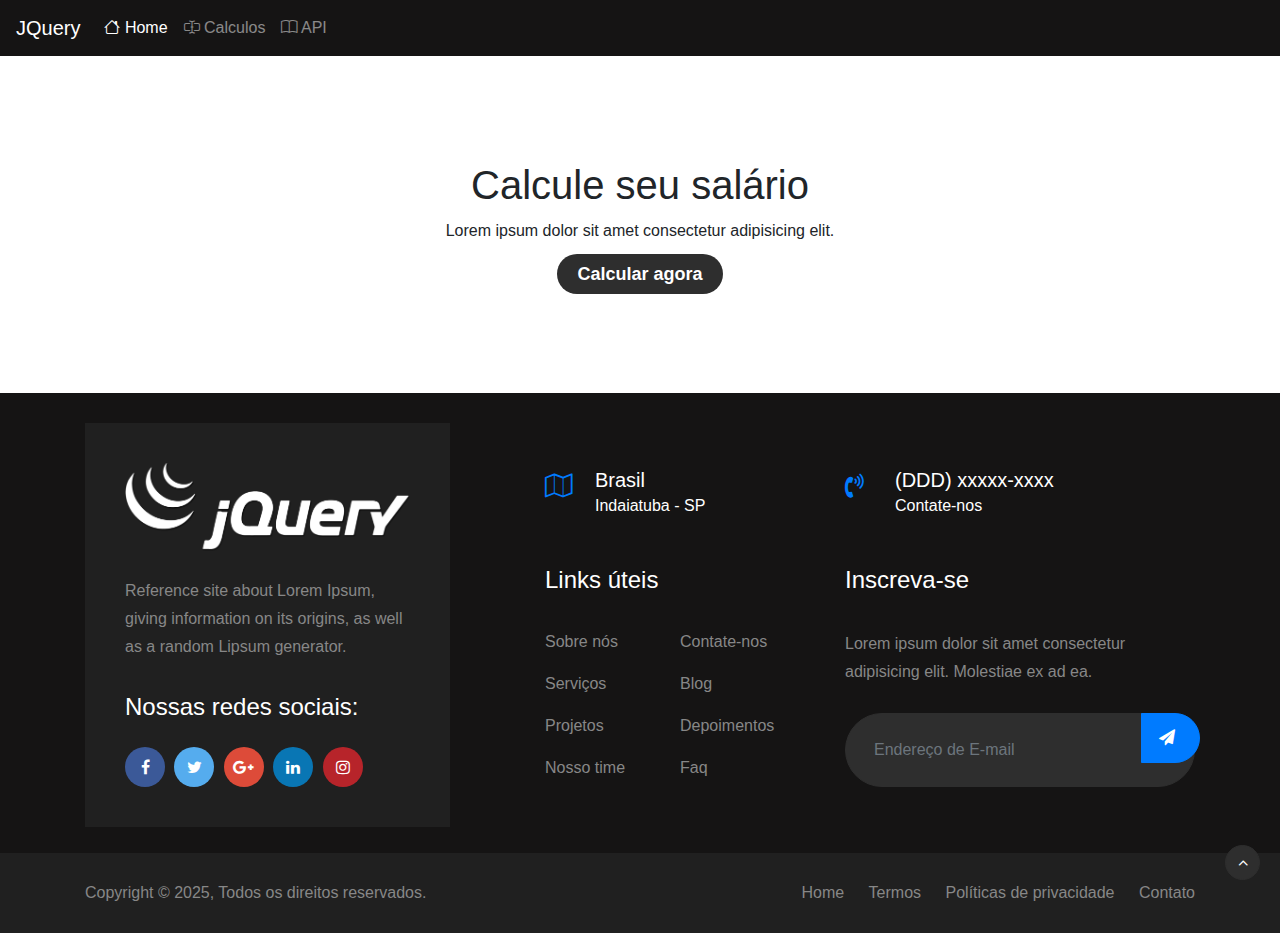
<file: index.html>
<!DOCTYPE html>
<html lang="pt-br">
  <head>
    <title>JQuery</title>
    <meta charset="UTF-8" />
    <meta name="viewport" content="width=device-width, initial-scale=1.0" />
    <link
      rel="stylesheet"
      href="https://stackpath.bootstrapcdn.com/bootstrap/4.1.3/css/bootstrap.min.css"
    />
    <link
      rel="stylesheet"
      href="https://cdn.jsdelivr.net/npm/bootstrap-icons@1.11.3/font/bootstrap-icons.min.css"
    />
    <link rel="shortcut icon" href="img/jquery.svg" type="image/png" />
    <link href="css/estilo.css" rel="stylesheet" type="text/css" />
  </head>
  <body>
    <nav class="navbar navbar-expand-lg bg-nav navbar-dark sticky-top">
      <!-- sticky-top -> fixo no topo com espaço com conteúdo abaixo)-->
      <a class="navbar-brand" href="index.html">JQuery</a>
      <button
        class="navbar-toggler"
        type="button"
        data-toggle="collapse"
        data-target="#navbarNav"
        aria-controls="navbarNav"
        aria-expanded="false"
        aria-label="Alterna navegação"
      >
        <span class="navbar-toggler-icon"></span>
      </button>
      <div class="collapse navbar-collapse" id="navbarNav">
        <ul class="navbar-nav">
          <li class="nav-item active">
            <a class="nav-link" href="index.html" title="Página inicial">
              <i class="bi bi-house"></i>
              Home
            </a>
          </li>
          <li class="nav-item">
            <a class="nav-link" href="calculos.html" title="entre em contato">
              <i class="bi bi-input-cursor-text"></i>
              Calculos
            </a>
          </li>
          <li class="nav-item">
            <a class="nav-link" href="api.html" title="entre em contato">
              <i class="bi bi-book"></i>
              API
            </a>
          </li>
        </ul>
      </div>
    </nav>
    <!--Seção 1-->
    <section class="section-1">
      <h1>Calcule seu salário</h1>
      <p>Lorem ipsum dolor sit amet consectetur adipisicing elit.</p>
      <li><a href="calculos.html">Calcular agora</a></li>
    </section>

    <!-- Footer 
        peguei esse https://bootsnipp.com/snippets/rlXdE
        tem mais em https://bootsnipp.com/tags/footer/4
        -->
    <link
      rel="stylesheet"
      href="https://cdnjs.cloudflare.com/ajax/libs/font-awesome/4.7.0/css/font-awesome.css"
    />
    <footer id="dk-footer" class="dk-footer">
      <div class="container">
        <div class="row">
          <div class="col-md-12 col-lg-4">
            <div class="dk-footer-box-info">
              <a href="index.html" class="footer-logo">
                <img src="img/jquery.png" alt="footer_logo" class="img-fluid" />
              </a>
              <p class="footer-info-text">
                Reference site about Lorem Ipsum, giving information on its
                origins, as well as a random Lipsum generator.
              </p>
              <div class="footer-social-link">
                <h3>Nossas redes sociais:</h3>
                <ul>
                  <li>
                    <a href="#">
                      <i class="fa fa-facebook"></i>
                    </a>
                  </li>
                  <li>
                    <a href="#">
                      <i class="fa fa-twitter"></i>
                    </a>
                  </li>
                  <li>
                    <a href="#">
                      <i class="fa fa-google-plus"></i>
                    </a>
                  </li>
                  <li>
                    <a href="#">
                      <i class="fa fa-linkedin"></i>
                    </a>
                  </li>
                  <li>
                    <a href="#">
                      <i class="fa fa-instagram"></i>
                    </a>
                  </li>
                </ul>
              </div>
              <!-- End Social link -->
            </div>
          </div>
          <!-- End Col -->
          <div class="col-md-12 col-lg-8">
            <div class="row">
              <div class="col-md-6">
                <div class="contact-us">
                  <div class="contact-icon">
                    <i class="fa fa-map-o" aria-hidden="true"></i>
                  </div>
                  <!-- End contact Icon -->
                  <div class="contact-info">
                    <h3>Brasil</h3>
                    <p>Indaiatuba - SP</p>
                  </div>
                  <!-- End Contact Info -->
                </div>
                <!-- End Contact Us -->
              </div>
              <!-- End Col -->
              <div class="col-md-6">
                <div class="contact-us contact-us-last">
                  <div class="contact-icon">
                    <i
                      class="fa fa-volume-control-phone"
                      aria-hidden="true"
                    ></i>
                  </div>
                  <!-- End contact Icon -->
                  <div class="contact-info">
                    <h3>(DDD) xxxxx-xxxx</h3>
                    <p>Contate-nos</p>
                  </div>
                  <!-- End Contact Info -->
                </div>
                <!-- End Contact Us -->
              </div>
              <!-- End Col -->
            </div>
            <!-- End Contact Row -->
            <div class="row">
              <div class="col-md-12 col-lg-6">
                <div class="footer-widget footer-left-widget">
                  <div class="section-heading">
                    <h3>Links úteis</h3>
                    <span class="animate-border border-black"></span>
                  </div>
                  <ul>
                    <li>
                      <a href="#">Sobre nós</a>
                    </li>
                    <li>
                      <a href="#">Serviços</a>
                    </li>
                    <li>
                      <a href="#">Projetos</a>
                    </li>
                    <li>
                      <a href="#">Nosso time</a>
                    </li>
                  </ul>
                  <ul>
                    <li>
                      <a href="#">Contate-nos</a>
                    </li>
                    <li>
                      <a href="#">Blog</a>
                    </li>
                    <li>
                      <a href="#">Depoimentos</a>
                    </li>
                    <li>
                      <a href="#">Faq</a>
                    </li>
                  </ul>
                </div>
                <!-- End Footer Widget -->
              </div>
              <!-- End col -->
              <div class="col-md-12 col-lg-6">
                <div class="footer-widget">
                  <div class="section-heading">
                    <h3>Inscreva-se</h3>
                    <span class="animate-border border-black"></span>
                  </div>
                  <p class="footer-info-text">
                    Lorem ipsum dolor sit amet consectetur adipisicing elit.
                    Molestiae ex ad ea.
                  </p>
                  <form action="#">
                    <div class="form-row">
                      <div class="col dk-footer-form">
                        <input
                          type="email"
                          class="form-control"
                          placeholder="Endereço de E-mail"
                        />
                        <button type="submit">
                          <i class="fa fa-send"></i>
                        </button>
                      </div>
                    </div>
                  </form>
                  <!-- End form -->
                </div>
                <!-- End footer widget -->
              </div>
              <!-- End Col -->
            </div>
            <!-- End Row -->
          </div>
          <!-- End Col -->
        </div>
        <!-- End Widget Row -->
      </div>
      <!-- End Contact Container -->

      <div class="copyright">
        <div class="container">
          <div class="row">
            <div class="col-md-6">
              <span>Copyright © 2025, Todos os direitos reservados.</span>
            </div>
            <!-- End Col -->
            <div class="col-md-6">
              <div class="copyright-menu">
                <ul>
                  <li>
                    <a href="#">Home</a>
                  </li>
                  <li>
                    <a href="#">Termos</a>
                  </li>
                  <li>
                    <a href="#">Políticas de privacidade</a>
                  </li>
                  <li>
                    <a href="#">Contato</a>
                  </li>
                </ul>
              </div>
            </div>
            <!-- End col -->
          </div>
          <!-- End Row -->
        </div>
        <!-- End Copyright Container -->
      </div>
      <!-- End Copyright -->
      <!-- Back to top -->
      <div id="back-to-top" class="back-to-top">
        <button class="btn btn-dark" title="Back to Top" style="display: block">
          <i class="fa fa-angle-up"></i>
        </button>
      </div>
      <!-- End Back to top -->
    </footer>
    <!-- ./Footer -->
    <script src="https://ajax.googleapis.com/ajax/libs/jquery/3.7.1/jquery.min.js"></script>
    <script src="https://cdnjs.cloudflare.com/ajax/libs/popper.js/1.14.3/umd/popper.min.js"></script>
    <script src="https://stackpath.bootstrapcdn.com/bootstrap/4.1.3/js/bootstrap.min.js"></script>
  </body>
</html>
</file>
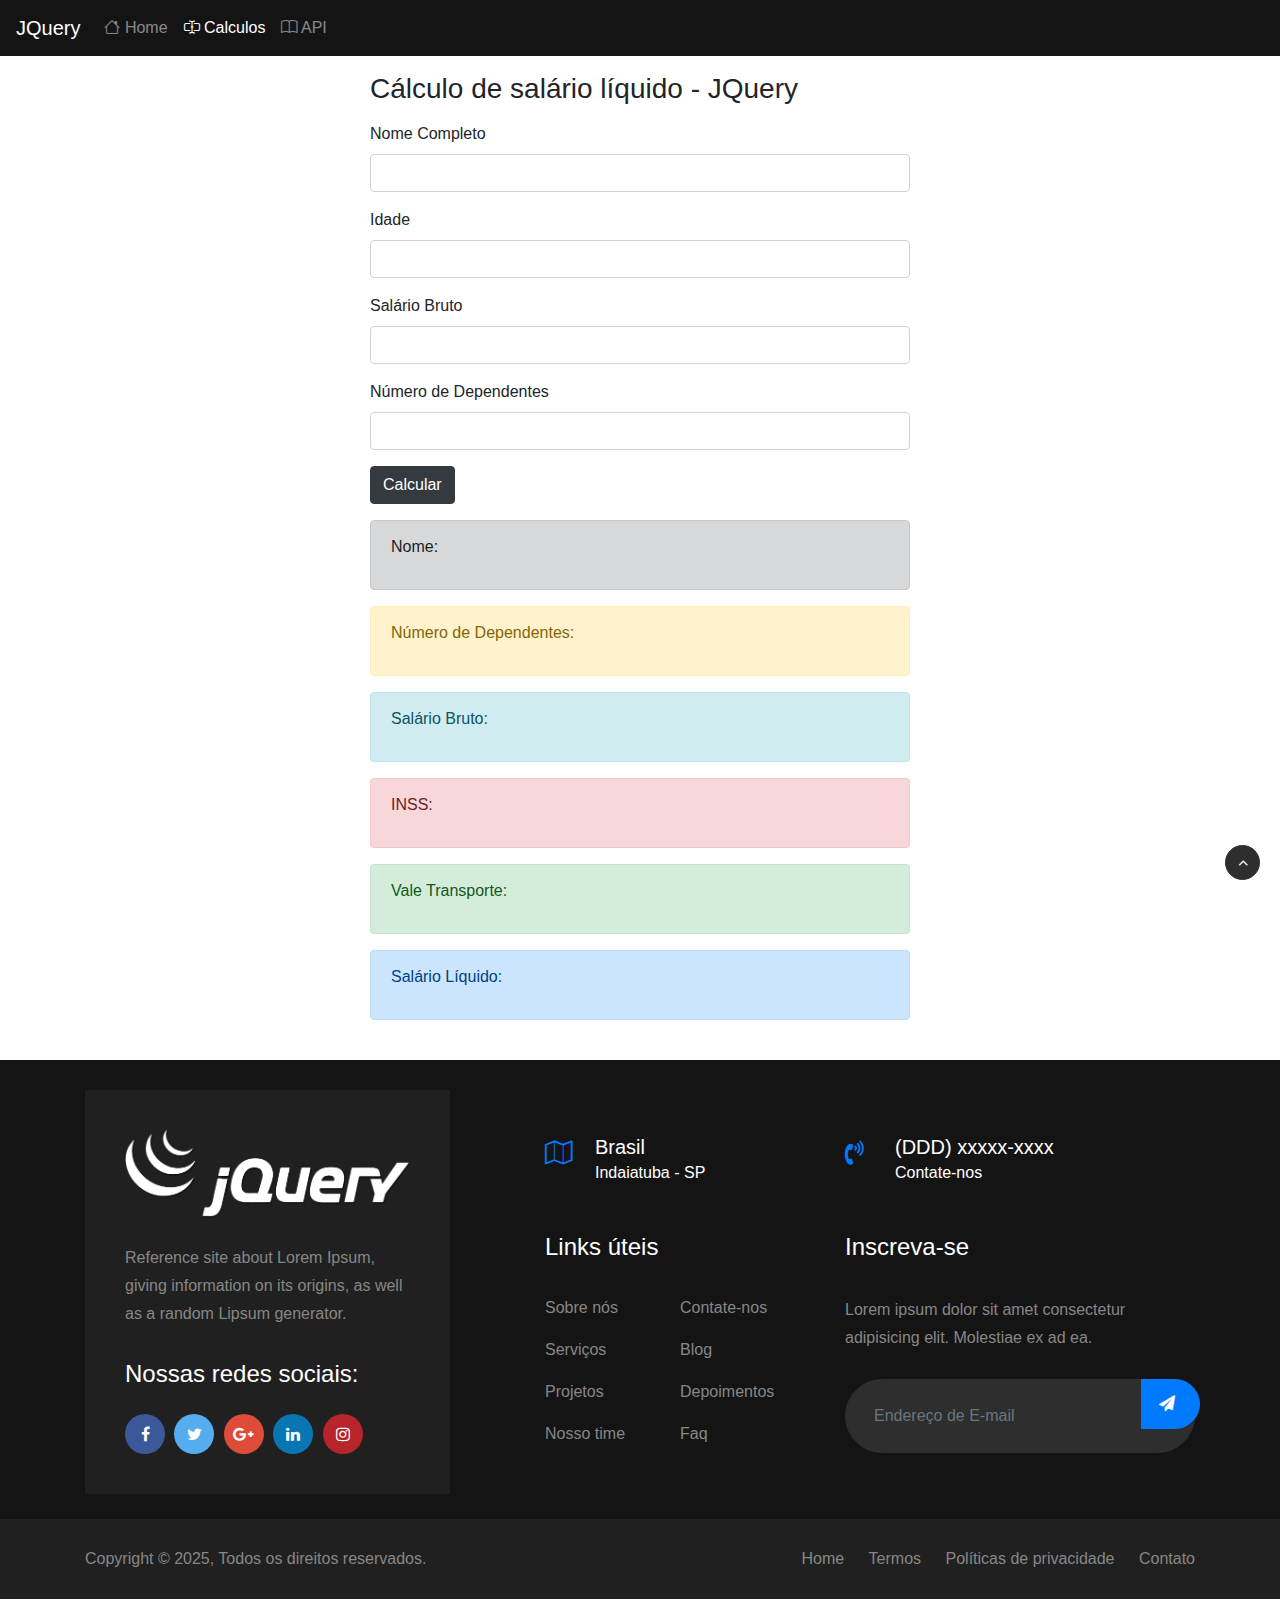
<file: calculos.html>
<!DOCTYPE html>
<html>
    <head>
        <title>JQuery</title>
        <meta charset="UTF-8">
        <meta name="viewport" content="width=device-width, initial-scale=1.0">
        <link rel="stylesheet" href="https://stackpath.bootstrapcdn.com/bootstrap/4.1.3/css/bootstrap.min.css">
        <link rel="stylesheet" href="https://cdn.jsdelivr.net/npm/bootstrap-icons@1.11.3/font/bootstrap-icons.min.css">
        <link rel="shortcut icon" href="img/jquery.svg" type="image/png">
        <link href="css/estilo.css" rel="stylesheet" type="text/css">
    </head>
    <body>
        <nav class="navbar navbar-expand-lg navbar-dark bg-nav sticky-top">
            <!-- sticky-top -> fixo no topo com espaço com conteúdo abaixo)-->
            <a class="navbar-brand" href="index.html">JQuery</a>
            <button
                class="navbar-toggler"
                type="button"
                data-toggle="collapse"
                data-target="#navbarNav"
                aria-controls="navbarNav"
                aria-expanded="false"
                aria-label="Alterna navegação"
            >
                <span class="navbar-toggler-icon"></span>
            </button>
            <div class="collapse navbar-collapse " id="navbarNav">
                <ul class="navbar-nav">
                    <li class="nav-item ">
                        <a class="nav-link" href="index.html" title="Página inicial">
                            <i class="bi bi-house"></i>
                            Home
                        </a>
                    </li>
                    <li class="nav-item active">
                        <a class="nav-link" href="calculos.html" title="entre em contato">
                            <i class="bi bi-input-cursor-text"></i>
                            Calculos
                        </a>
                    </li>
                    <li class="nav-item">
                        <a class="nav-link" href="api.html" title="entre em contato">
                            <i class="bi bi-book"></i>
                            API
                        </a>
                    </li>
                </ul>
            </div>
        </nav>
        <!--AQUI COMEÇA O CONTEÚDO-->
        <div class="container mt-3">
            <div class="row mb-3 row justify-content-md-center">
                <!--FORM COM 3 INPUTS E UM BOTÃO-->
                <div class="col-md-6 col-sm-12 mb-2">
                    <h3 class="mb-3">Cálculo de salário líquido - JQuery</h3>
                    <div class="form-group">
                        <label for="txtvalor1">Nome Completo</label>
                        <input
                            type="text"
                            class="form-control"
                            id="txtvalor1"
                            name="txtvalor1"
                            value
                        >
                    </div>
                    <div class="form-group">
                        <label for="txtvalor2">Idade</label>
                        <input
                            type="number"
                            step="1"
                            class="form-control"
                            id="txtvalor2"
                            name="txtvalor2"
                            value
                        >
                    </div>
                    <div class="form-group">
                        <label for="txtvalor3">Salário Bruto</label>
                        <input
                            type="number"
                            step="0.5"
                            class="form-control"
                            id="txtvalor3"
                            name="txtvalor3"
                            value
                        >
                    </div>
                    <div class="form-group">
                        <label for="txtvalor4">Número de Dependentes</label>
                        <input
                            type="number"
                            step="1"
                            class="form-control"
                            id="txtvalor4"
                            name="txtvalor4"
                            value
                        >
                    </div>
                    <button id="calcular" class="btn btn-dark">Calcular</button>
                    <!--ALERTAS COM PARÁGRAFO PARA MOSTRAR OS RESULTADOS-->
                    <div class="alert alert-dark mt-3" role="alert">
                        <p id="txtnome">Nome:</p>
                    </div>
                    <div class="alert alert-warning" role="alert">
                        <p id="dependentes">Número de Dependentes:</p>
                    </div>
                    <div class="alert alert-info" role="alert">
                        <p id="salariobruto">Salário Bruto:</p>
                    </div>
                    <div class="alert alert-danger mt-3" role="alert">
                        <p id="inss">INSS:</p>
                    </div>
                    <div class="alert alert-success mt-3" role="alert">
                        <p id="valetransporte">Vale Transporte:</p>
                    </div>
                    <div class="alert alert-primary mt-3" role="alert">
                        <p id="salarioliquido">Salário Líquido:</p>
                    </div>
                </div>
            </div>
        </div>
    </div>
    <!-- Footer 
         FOOTER - DÁ PRA PEGAR PRONTO
        peguei esse https://bootsnipp.com/snippets/rlXdE
        tem mais em https://bootsnipp.com/tags/footer/4
        -->
        <link rel="stylesheet" href="https://cdnjs.cloudflare.com/ajax/libs/font-awesome/4.7.0/css/font-awesome.css" />
        <footer id="dk-footer" class="dk-footer">
                <div class="container">
                    <div class="row">
                        <div class="col-md-12 col-lg-4">
                            <div class="dk-footer-box-info">
                                <a href="index.html" class="footer-logo">
                                    <img src="img/jquery.png" alt="footer_logo" class="img-fluid">
                                </a>
                                <p class="footer-info-text">
                                Reference site about Lorem Ipsum, giving information on its origins, as well as a random Lipsum generator.
                                </p>
                                <div class="footer-social-link">
                                    <h3>Nossas redes sociais:</h3>
                                    <ul>
                                        <li>
                                            <a href="#">
                                                <i class="fa fa-facebook"></i>
                                            </a>
                                        </li>
                                        <li>
                                            <a href="#">
                                                <i class="fa fa-twitter"></i>
                                            </a>
                                        </li>
                                        <li>
                                            <a href="#">
                                                <i class="fa fa-google-plus"></i>
                                            </a>
                                        </li>
                                        <li>
                                            <a href="#">
                                                <i class="fa fa-linkedin"></i>
                                            </a>
                                        </li>
                                        <li>
                                            <a href="#">
                                                <i class="fa fa-instagram"></i>
                                            </a>
                                        </li>
                                    </ul>
                                </div>
                                <!-- End Social link -->
                            </div>
                        </div>
                        <!-- End Col -->
                        <div class="col-md-12 col-lg-8">
                            <div class="row">
                                <div class="col-md-6">
                                    <div class="contact-us">
                                        <div class="contact-icon">
                                            <i class="fa fa-map-o" aria-hidden="true"></i>
                                        </div>
                                        <!-- End contact Icon -->
                                        <div class="contact-info">
                                            <h3>Brasil</h3>
                                            <p>Indaiatuba - SP</p>
                                        </div>
                                        <!-- End Contact Info -->
                                    </div>
                                    <!-- End Contact Us -->
                                </div>
                                <!-- End Col -->
                                <div class="col-md-6">
                                    <div class="contact-us contact-us-last">
                                        <div class="contact-icon">
                                            <i class="fa fa-volume-control-phone" aria-hidden="true"></i>
                                        </div>
                                        <!-- End contact Icon -->
                                        <div class="contact-info">
                                            <h3>(DDD) xxxxx-xxxx</h3>
                                            <p>Contate-nos</p>
                                        </div>
                                        <!-- End Contact Info -->
                                    </div>
                                    <!-- End Contact Us -->
                                </div>
                                <!-- End Col -->
                            </div>
                            <!-- End Contact Row -->
                            <div class="row">
                                <div class="col-md-12 col-lg-6">
                                    <div class="footer-widget footer-left-widget">
                                        <div class="section-heading">
                                            <h3>Links úteis</h3>
                                            <span class="animate-border border-black"></span>
                                        </div>
                                        <ul>
                                            <li>
                                                <a href="#">Sobre nós</a>
                                            </li>
                                            <li>
                                                <a href="#">Serviços</a>
                                            </li>
                                            <li>
                                                <a href="#">Projetos</a>
                                            </li>
                                            <li>
                                                <a href="#">Nosso time</a>
                                            </li>
                                        </ul>
                                        <ul>
                                            <li>
                                                <a href="#">Contate-nos</a>
                                            </li>
                                            <li>
                                                <a href="#">Blog</a>
                                            </li>
                                            <li>
                                                <a href="#">Depoimentos</a>
                                            </li>
                                            <li>
                                                <a href="#">Faq</a>
                                            </li>
                                        </ul>
                                    </div>
                                    <!-- End Footer Widget -->
                                </div>
                                <!-- End col -->
                                <div class="col-md-12 col-lg-6">
                                    <div class="footer-widget">
                                        <div class="section-heading">
                                            <h3>Inscreva-se</h3>
                                            <span class="animate-border border-black"></span>
                                        </div>
                                        <p class="footer-info-text">Lorem ipsum dolor sit amet consectetur adipisicing elit. Molestiae ex ad ea.</p>
                                        <form action="#">
                                            <div class="form-row">
                                                <div class="col dk-footer-form">
                                                    <input type="email" class="form-control" placeholder="Endereço de E-mail">
                                                    <button type="submit">
                                                        <i class="fa fa-send"></i>
                                                    </button>
                                                </div>
                                            </div>
                                        </form>
                                        <!-- End form -->
                                    </div>
                                    <!-- End footer widget -->
                                </div>
                                <!-- End Col -->
                            </div>
                            <!-- End Row -->
                        </div>
                        <!-- End Col -->
                    </div>
                    <!-- End Widget Row -->
                </div>
                <!-- End Contact Container -->


                <div class="copyright">
                    <div class="container">
                        <div class="row">
                            <div class="col-md-6">
                                <span>Copyright © 2025, Todos os direitos reservados.</span>
                            </div>
                            <!-- End Col -->
                            <div class="col-md-6">
                                <div class="copyright-menu">
                                    <ul>
                                        <li>
                                            <a href="#">Home</a>
                                        </li>
                                        <li>
                                            <a href="#">Termos</a>
                                        </li>
                                        <li>
                                            <a href="#">Políticas de privacidade</a>
                                        </li>
                                        <li>
                                            <a href="#">Contato</a>
                                        </li>
                                    </ul>
                                </div>
                            </div>
                            <!-- End col -->
                        </div>
                        <!-- End Row -->
                    </div>
                    <!-- End Copyright Container -->
                </div>
                <!-- End Copyright -->
                <!-- Back to top -->
                <div id="back-to-top" class="back-to-top">
                    <button class="btn btn-dark" title="Back to Top" style="display: block;">
                        <i class="fa fa-angle-up"></i>
                    </button>
                </div>
                <!-- End Back to top -->
        </footer>
    <!-- ./Footer -->
    <script src="https://ajax.googleapis.com/ajax/libs/jquery/3.7.1/jquery.min.js"></script>
    <script src="https://cdnjs.cloudflare.com/ajax/libs/popper.js/1.14.3/umd/popper.min.js"></script>
    <script src="https://stackpath.bootstrapcdn.com/bootstrap/4.1.3/js/bootstrap.min.js"></script>
    <script src="js/calculos.js"></script>
</body>
</html>
</file>
<file: css/estilo.css>
/* Footer */
@import url("https://maxcdn.bootstrapcdn.com/font-awesome/4.7.0/css/font-awesome.min.css");
section {
  padding: 60px 0;
}

section .section-title {
  text-align: center;
  color: #007b5e;
  margin-bottom: 50px;
  text-transform: uppercase;
}

.bg-nav {
  background-color: #151414;
}

.section-1 {
  text-align: center;
  padding: 60px;
  margin: 45px 0 45px 0;
}
.section-1 li {
  text-decoration: none;
  list-style-type: none;
}
.section-1 a {
  background-color: #2e2e2e;
  padding: 10px 20px;
  border-radius: 30px;
  color: #fff;
  font-weight: 700;
  font-size: 18px;
  text-decoration: none;
}
.section-1 a:hover {
  background-color: #007bff;
  transform: scale(1.1);
  transition: transform 0.3s ease, background-color 0.3s ease;
}
p {
  font-family: "Nunito", sans-serif;
  font-size: 16px;
  line-height: 28px;
}

.inputapi {
  display: flex;
  justify-content: center;
  align-items: center;
  margin-bottom: 30px;
  gap: 10px;
}

.search-container {
  display: flex;
  gap: 10px; /* Espaço entre o input e o botão */
  margin-bottom: 30px;
  width: 100%;
  max-width: 450px; /* Limita a largura da área de busca */
}

#pokemonNameInput {
  width: 100%;
  min-width: 220px;
  max-width: 300px;
  padding: 12px 15px;
  border: 1px solid #ccc;
  border-radius: 8px;
  font-size: 16px;
  box-shadow: inset 0 1px 3px rgba(0, 0, 0, 0.05);
  transition: border-color 0.2s ease-in-out;
}

#pokemonNameInput:focus {
  border-color: #007bff;
  outline: none;
  box-shadow: 0 0 0 0.2rem rgba(0, 123, 255, 0.25);
}

#fetchPokemonButton {
  padding: 12px 20px;
  background-color: #007bff;
  color: white;
  border: none;
  border-radius: 8px;
  font-size: 16px;
  cursor: pointer;
  transition: background-color 0.2s ease-in-out;
  box-shadow: 0 2px 4px rgba(0, 0, 0, 0.1);
}

#fetchPokemonButton:hover {
  background-color: #0056b3;
}

.pokemon-info {
  background-color: #ffffff;
  border: 1px solid #e0e0e0;
  border-radius: 12px;
  padding: 25px;
  width: 100%;
  max-width: 400px;
  box-shadow: 0 4px 12px rgba(0, 0, 0, 0.1);
  display: flex;
  flex-direction: column;
  align-items: center;
  text-align: center;
  margin: 0 auto;
  transition: box-shadow 0.3s, max-width 0.3s;
}

.pokemon-info[style*="display: block"],
.pokemon-info[style*="display: flex"] {
  max-width: 600px; /* Expande ao aparecer */
  box-shadow: 0 8px 24px rgba(0, 0, 0, 0.18);
}

.container-center {
  display: flex;
  flex-direction: column;
  justify-content: flex-start;
  align-items: center;
  min-height: 120px; /* Menor altura inicial */
  margin: 0;
  background-color: #f8f9fa;
  transition: min-height 0.3s;
}

.pokemon-info[style*="display: block"],
.pokemon-info[style*="display: flex"] {
  max-width: 600px;
  box-shadow: 0 8px 24px rgba(0, 0, 0, 0.18);
}

.pokemon-info h2 {
  color: #343a40;
  margin-top: 0;
  margin-bottom: 15px;
  text-transform: capitalize;
}

#pokemonImage {
  width: 150px; /* Tamanho maior para a imagem */
  height: 150px;
  margin-bottom: 20px;
  background-color: #f8f9fa; /* Fundo sutil para a imagem */
  border-radius: 50%; /* Imagem redonda */
  padding: 10px; /* Espaçamento interno se a imagem for transparente */
  object-fit: contain; /* Garante que a imagem caiba bem */
  border: 2px solid #eee;
}

.pokemon-info p {
  font-size: 16px;
  line-height: 1.6;
  margin: 8px 0;
  color: #555;
}

.pokemon-info p strong {
  color: #333;
}

#pokemonTypes {
  text-transform: capitalize;
}

#errorMessage {
  color: #dc3545;
  background-color: #f8d7da;
  border: 1px solid #f5c6cb;
  padding: 10px 15px;
  border-radius: 8px;
  margin: 20px auto 0 auto;
  width: 100%;
  max-width: 450px;
  text-align: center;
  display: flex;
  justify-content: center;
  align-items: center;
  margin-bottom: 30px;
}

.apih1 {
  color: #2e2e2e;
  margin-bottom: 25px;
  margin-top: 25px;
  text-align: center;
}

.footer-widget p {
  margin-bottom: 27px;
}

.dk-footer {
  padding: 75px 0 0;
  background-color: #151414;
  position: relative;
  z-index: 2;
}
.dk-footer .contact-us {
  margin-top: 0;
  margin-bottom: 30px;
  padding-left: 80px;
}
.dk-footer .contact-us .contact-info {
  margin-left: 50px;
}
.dk-footer .contact-us.contact-us-last {
  margin-left: -80px;
}
.dk-footer .contact-icon i {
  font-size: 24px;
  top: -15px;
  position: relative;
  color: #007bff;
}

.dk-footer-box-info {
  position: absolute;
  top: -45px;
  background: #202020;
  padding: 40px;
  z-index: 2;
}
.dk-footer-box-info .footer-social-link h3 {
  color: #fff;
  font-size: 24px;
  margin-bottom: 25px;
}
.dk-footer-box-info .footer-social-link ul {
  list-style-type: none;
  padding: 0;
  margin: 0;
}
.dk-footer-box-info .footer-social-link li {
  display: inline-block;
}
.dk-footer-box-info .footer-social-link a i {
  display: block;
  width: 40px;
  height: 40px;
  border-radius: 50%;
  text-align: center;
  line-height: 40px;
  background: #000;
  margin-right: 5px;
  color: #fff;
}
.dk-footer-box-info .footer-social-link a i.fa-facebook {
  background-color: #3b5998;
}
.dk-footer-box-info .footer-social-link a i.fa-twitter {
  background-color: #55acee;
}
.dk-footer-box-info .footer-social-link a i.fa-google-plus {
  background-color: #dd4b39;
}
.dk-footer-box-info .footer-social-link a i.fa-linkedin {
  background-color: #0976b4;
}
.dk-footer-box-info .footer-social-link a i.fa-instagram {
  background-color: #b7242a;
}

.footer-awarad {
  margin-top: 285px;
  display: -webkit-box;
  display: -webkit-flex;
  display: -moz-box;
  display: -ms-flexbox;
  display: flex;
  -webkit-box-flex: 0;
  -webkit-flex: 0 0 100%;
  -moz-box-flex: 0;
  -ms-flex: 0 0 100%;
  flex: 0 0 100%;
  -webkit-box-align: center;
  -webkit-align-items: center;
  -moz-box-align: center;
  -ms-flex-align: center;
  align-items: center;
}
.footer-awarad p {
  color: #fff;
  font-size: 24px;
  font-weight: 700;
  margin-left: 20px;
  padding-top: 15px;
}

.footer-info-text {
  margin: 26px 0 32px;
  color: #878787;
}

.footer-left-widget {
  padding-left: 80px;
}

.footer-widget .section-heading {
  margin-bottom: 35px;
}

.footer-widget h3 {
  font-size: 24px;
  color: #fff;
  position: relative;
  margin-bottom: 15px;
  max-width: -webkit-fit-content;
  max-width: -moz-fit-content;
  max-width: fit-content;
}

.footer-widget ul {
  width: 50%;
  float: left;
  list-style: none;
  margin: 0;
  padding: 0;
}

.footer-widget li {
  margin-bottom: 18px;
}

.footer-widget p {
  margin-bottom: 27px;
}

.footer-widget a {
  color: #878787;
  -webkit-transition: all 0.3s;
  -o-transition: all 0.3s;
  transition: all 0.3s;
}
.footer-widget a:hover {
  color: #007bff;
}

.footer-widget:after {
  content: "";
  display: block;
  clear: both;
}

.dk-footer-form {
  position: relative;
}
.dk-footer-form input[type="email"] {
  padding: 24px 28px;
  border-radius: 50px;
  color: #fff;
  background: #2e2e2e;
  border: 1px solid #2e2e2e;
}
.dk-footer-form input::-webkit-input-placeholder,
.dk-footer-form input::-moz-placeholder,
.dk-footer-form input:-ms-input-placeholder,
.dk-footer-form input::-ms-input-placeholder,
.dk-footer-form input::-webkit-input-placeholder {
  color: #878787;
  font-size: 14px;
}
.dk-footer-form input::-webkit-input-placeholder,
.dk-footer-form input::-moz-placeholder,
.dk-footer-form input:-ms-input-placeholder,
.dk-footer-form input::-ms-input-placeholder,
.dk-footer-form input::placeholder {
  color: #878787;
  font-size: 14px;
}
.dk-footer-form button[type="submit"] {
  position: absolute;
  top: 0;
  right: 0;
  padding: 12px 24px 12px 17px;
  border-top-right-radius: 25px;
  border-bottom-right-radius: 25px;
  border: 1px solid #007bff;
  background: #007bff;
  color: #fff;
}
.dk-footer-form button:hover {
  cursor: pointer;
}

/* ==========================

    Contact

=============================*/
.contact-us {
  position: relative;
  z-index: 2;
  margin-top: 65px;
  display: -webkit-box;
  display: -webkit-flex;
  display: -moz-box;
  display: -ms-flexbox;
  display: flex;
  -webkit-box-align: center;
  -webkit-align-items: center;
  -moz-box-align: center;
  -ms-flex-align: center;
  align-items: center;
}

.contact-icon {
  position: absolute;
}
.contact-icon i {
  font-size: 36px;
  top: -5px;
  position: relative;
  color: #007bff;
}

.contact-info {
  margin-left: 75px;
  color: #fff;
}
.contact-info h3 {
  font-size: 20px;
  color: #fff;
  margin-bottom: 0;
}

.copyright {
  padding: 28px 0;
  margin-top: 55px;
  background-color: #202020;
}
.copyright span,
.copyright a {
  color: #878787;
  -webkit-transition: all 0.3s linear;
  -o-transition: all 0.3s linear;
  transition: all 0.3s linear;
}
.copyright a:hover {
  color: #007bff;
}

.copyright-menu ul {
  text-align: right;
  margin: 0;
}

.copyright-menu li {
  display: inline-block;
  padding-left: 20px;
}

.back-to-top {
  position: relative;
  z-index: 2;
}
.back-to-top .btn-dark {
  width: 35px;
  height: 35px;
  border-radius: 50%;
  padding: 0;
  position: fixed;
  bottom: 20px;
  right: 20px;
  background: #2e2e2e;
  border-color: #2e2e2e;
  display: none;
  z-index: 999;
  -webkit-transition: all 0.3s linear;
  -o-transition: all 0.3s linear;
  transition: all 0.3s linear;
}
.back-to-top .btn-dark:hover {
  cursor: pointer;
  background: #fa6742;
  border-color: #fa6742;
}
</file>
